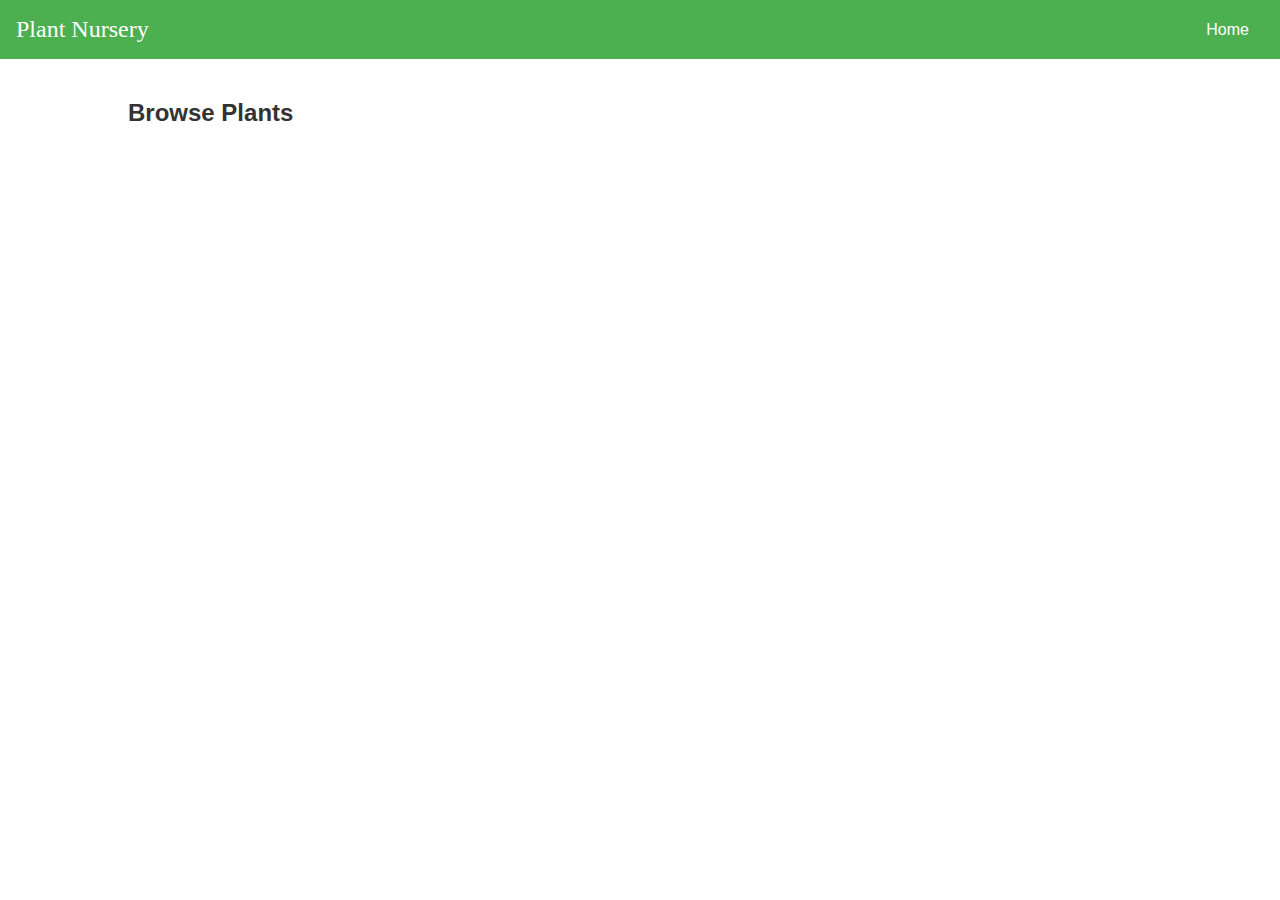
<file: browse.html>
<!DOCTYPE html>
<html lang="en">
<head>
    <meta charset="UTF-8">
    <meta name="viewport" content="width=device-width, initial-scale=1.0">
    <title>Browse Plants</title>
    <link rel="stylesheet" href="styles.css">
</head>
<body>

    <!-- Navbar -->
    <nav class="navbar">
        <div class="logo">Plant Nursery</div>
        <div class="nav-links">
            <a href="index.html">Home</a>
        </div>
    </nav>

    <!-- Browse Section -->
    <section class="container">
        <h2 id="browse-title">Browse Plants</h2>
        <div id="browse-grid" class="plant-grid"></div>
    </section>

    <!-- JavaScript for Dynamic Plant Data -->
    <script>
        const params = new URLSearchParams(window.location.search);
        const category = params.get('category');

        const plantsData = {
            'flowers': [
                { name: 'Rose', description: 'Beautiful red rose.', image: 'Rose.jpg' },
                { name: 'Tulip', description: 'Elegant and colorful tulips.', image: 'Tulip.jpg' },
                { name: 'Daffodil', description: 'Bright yellow daffodils.', image: 'Daffodil.jpg' },
                { name: 'Lily', description: 'Pure white lilies.', image: 'Lily.jpg' },
                { name: 'Sunflower', description: 'Large and radiant sunflowers.', image: 'Sunflower.jpg' },
                { name: 'Orchid', description: 'Exotic orchid flowers.', image: 'Orchid.jpg' },
                { name: 'Jasmine', description: 'Fragrant jasmine flowers.', image: 'Jasmine.jpg' },
                { name: 'Daisy', description: 'White and yellow daisies.', image: 'Daisy.jpg' },
                { name: 'Chrysanthemum', description: 'Colorful chrysanthemums.', image: 'Chrysanthemum.jpg' },
                { name: 'Lavender', description: 'Calming lavender flowers.', image: 'Lavender.jpg' }
            ],
            'succulents': [
                { name: 'Aloe Vera', description: 'Healing aloe vera.', image: "Aloe Vera.jpg" },
                { name: 'Cactus', description: 'A spiky but beautiful succulent.', image: 'Cactus.jpg' },
                { name: 'Echeveria', description: 'Rosette-shaped echeveria.', image: 'Echeveria.jpg' },
                { name: 'Jade Plant', description: 'Feng Shui friendly jade plant.', image: 'Jade Plant.jpg' },
                { name: 'Zebra Plant', description: 'Striped zebra succulent.', image: 'Zebra Plant.jpg' },
                { name: 'Panda Plant', description: 'Soft, furry leaves of the panda plant.', image: 'Panda Plant.jpg' },
                { name: 'String of Pearls', description: 'Unique succulent with pearl-like beads.', image: 'String of Pearls.jpg' },
                { name: 'Snake Plant', description: 'Easy to care snake plant.', image: 'Snake Plant.jpg' },
                { name: 'Sedum', description: 'Vibrant sedum succulent.', image: 'Sedum.jpg' },
                { name: 'Agave', description: 'Large, striking agave plant.', image: 'Agave.jpg' }
            ],
            'herbs': [
                { name: 'Basil', description: 'Perfect for Italian dishes.', image: 'Basil.jpg' },
                { name: 'Mint', description: 'Fresh mint for your drinks and meals.', image: 'Mint.jpg' },
                { name: 'Cilantro', description: 'Cilantro for vibrant flavors.', image: 'Cilantro.jpg' },
                { name: 'Thyme', description: 'Aromatic thyme.', image: 'Thyme.jpg' },
                { name: 'Rosemary', description: 'Fragrant rosemary sprigs.', image: 'Rosemary.jpg' },
                { name: 'Oregano', description: 'Mediterranean oregano herb.', image: 'Oregano.jpg' },
                { name: 'Sage', description: 'Sage for culinary and medicinal use.', image: 'Sage.jpg' },
                { name: 'Chives', description: 'Mild onion flavor chives.', image: 'Chives.jpg' },
                { name: 'Lemongrass', description: 'Lemongrass for teas and soups.', image: 'Lemongrass.jpg' },
                { name: 'Parsley', description: 'Fresh parsley leaves.', image: 'Parsley.jpg' }
            ]
        };

        document.getElementById('browse-title').textContent = `Browse ${category.charAt(0).toUpperCase() + category.slice(1)}`;

        const plantGrid = document.getElementById('browse-grid');
        plantsData[category].forEach(plant => {
            const plantCard = `
                <div class="plant-card">
                    <img src="${plant.image}" alt="${plant.name}">
                    <h3>${plant.name}</h3>
                    <p>${plant.description}</p>
                    <a href="plant-details.html?plant=${plant.name.toLowerCase().replace(' ', '-')}" class="btn">View Details</a>
                </div>
            `;
            plantGrid.innerHTML += plantCard;
        });
    </script>

</body>
</html>
</file>
<file: styles.css>
/* General Styles */
body {
    font-family: Arial, sans-serif;
    margin: 0;
    padding: 0;
    color: #333;
}

a {
    text-decoration: none;
    color: inherit;
}

/* Navbar */
.navbar {
    display: flex;
    justify-content: space-between;
    align-items: center;
    background-color: #4CAF50;
    color: white;
    padding: 15px;
}

.navbar .logo {
    font-size: 1.5em;
}

.logo {
    display: flex;
    align-items: center; /* Vertically centers the logo and text */
    font-family: Georgia, 'Times New Roman', Times, serif;
}

.logo img {
    margin-right: 10px; /* Space between logo and text */
}


.nav-links a {
    margin: 0 15px;
    color: white;
    font-size: 1em;
}

.nav-links a:hover {
    text-decoration: underline;
}

.hero {
    position: relative;
    width: 100%; /* Full width of the container */
    height: 400px; /* Fixed height for the hero section */
    overflow: hidden; /* Ensures the image does not overflow */
}

.hero-image {
    width: 100%; /* Full width of the hero section */
    height: 100%; /* Full height of the hero section */
    object-fit: cover; /* Ensures the image covers the area without distortion */
}

.hero-text {
    position: absolute;
    top: 50%;
    left: 50%;
    margin-top: 50px;
    transform: translate(-50%, -50%);
    color: white;
    text-align: center;
}

.hero-text h1 {
    font-size: 3em; /* Adjust size as needed */
    margin: 0;
}

.hero-text p {
    font-size: 1.5em; /* Adjust size as needed */
}





/* Section */
.container {
    padding: 20px;
}

.section-title {
    text-align: center;
    font-size: 2em;
    margin-bottom: 20px;
}

/* Categories Section */
.category-grid {
    display: flex;
    justify-content: space-around;
    flex-wrap: wrap;
}

.category-card {
    width: 30%;
    text-align: center;
    margin-bottom: 20px;
}

.category-card img {
    width: 100%;
    border-radius: 5px;
}

.category-card .btn {
    background-color: #4CAF50;
    color: white;
    padding: 10px 20px;
    border-radius: 5px;
    text-decoration: none;
}

.category-card .btn:hover {
    background-color: #45a049;
}

/* Plant Sections */
.plant-grid {
    display: flex;
    justify-content: space-around;
    flex-wrap: wrap;
}

.plant-card {
    width: 30%;
    text-align: center;
    margin-bottom: 20px;
}

.plant-card img {
    width: 100%;
    border-radius: 5px;
}

.plant-card .btn {
    background-color: #4CAF50;
    color: white;
    padding: 10px 20px;
    border-radius: 5px;
    text-decoration: none;
}

.plant-card .btn:hover {
    background-color: #45a049;
}

/* Promo Banner */
.promo-banner {
    background-color: #4CAF50;
    color: white;
    text-align: center;
    padding: 30px 0;
}

.promo-banner .btn {
    background-color: #45a049;
    color: white;
    padding: 10px 20px;
    border-radius: 5px;
    text-decoration: none;
}

.promo-banner .btn:hover {
    background-color: #36a03d;
}





/* General Styles */
body {
    font-family: Arial, sans-serif;
    margin: 0;
    padding: 0;
}

.container {
    width: 80%;
    margin: auto;
}

.navbar {
    display: flex;
    justify-content: space-between;
    align-items: center;
    padding: 1rem;
}

.navbar .logo {
    color: white;
    font-size: 1.5rem;
}

.navbar .nav-links a {
    color: white;
    margin-left: 1rem;
    text-decoration: none;
}

/* Hero Section */
.hero {
    position: relative;
    width: 100%;
    height: 400px;
    overflow: hidden;
}

.hero img {
    width: 100%;
    height: 100%;
    object-fit: cover;
}

.hero-text {
    position: absolute;
    top: 50%;
    left: 50%;
    transform: translate(-50%, -50%);
    color: white;
    text-align: center;
    padding: 1rem;
}

/* Category Grid */
.category-grid, .plant-grid {
    display: flex;
    gap: 2rem;
    justify-content: space-around;
    flex-wrap: wrap;
}

.category-card, .plant-card {
    text-align: center;
    width: 30%;
}

.category-card img, .plant-card img {
    width: 100%;
    height: auto;
    object-fit: cover;
}

/* Footer */
#footer {
    background-color: #4CAF50;
    color: white;
    text-align: center;
    padding: 2rem 0;
}

#footer .social-media img {
    width: 24px;
    margin: 0 10px;
}

/* Button Styles */
.btn {
    display: inline-block;
    padding: 10px 20px;
    background-color: #28a745;
    color: white;
    text-decoration: none;
    border-radius: 5px;
    transition: background-color 0.3s;
}

.btn:hover {
    background-color: #218838;
}

/* Media Queries for Responsiveness */

/* For tablets (768px to 1024px) */
@media (max-width: 1024px) {
    .category-card, .plant-card {
        width: 45%; /* Decrease width for better fitting */
    }
    
    .navbar {
        flex-direction: column;
    }

    .hero {
        height: 300px;
    }
}

/* For mobile devices (up to 767px) */
@media (max-width: 767px) {
    .category-card, .plant-card {
        width: 100%; /* Full width for mobile screens */
        margin-bottom: 20px;
    }

    .hero {
        height: 200px;
    }

    .hero-text h1 {
        font-size: 1.5rem;
    }

    .hero-text p {
        font-size: 1rem;
    }

    .navbar {
        flex-direction: column;
        text-align: center;
    }

    .nav-links {
        margin-top: 10px;
    }

    .nav-links a {
        display: block;
        margin-bottom: 10px;
    }

    /* Adjust the footer padding */
    #footer {
        padding: 1rem;
    }

    /* Make social media icons a bit smaller */
    #footer .social-media img {
        width: 20px;
    }

    /* General button size adjustments */
    .btn {
        padding: 8px 15px;
        font-size: 0.9rem;
    }
}
</file>
